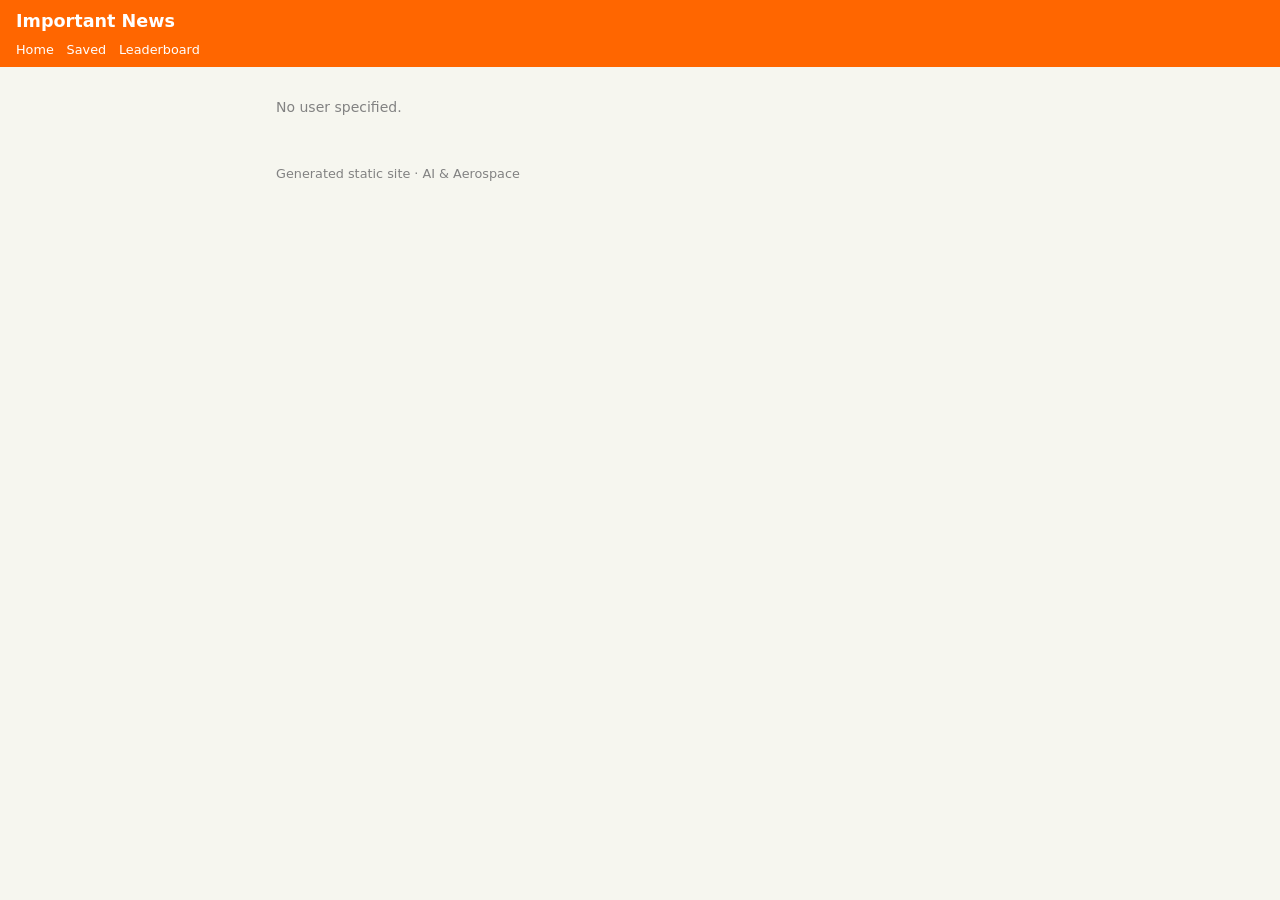
<file: docs/user.html>
<!DOCTYPE html>
<html lang="en">
<head>
  <meta charset="utf-8">
  <meta name="viewport" content="width=device-width, initial-scale=1">
  <title>User Profile</title>
  <link rel="stylesheet" href="style.css">
</head>
<body>
  <header>
    <h1>Important News</h1>
    <nav class="site-nav">
      <a href="index.html">Home</a>
      <a href="bookmarks.html">Saved</a>
      <a href="leaderboard.html">Leaderboard</a>
    </nav>
  </header>
  <main>
    <section id="profile" data-loading="true">
      <p class="muted">Loading profile…</p>
    </section>
  </main>
  <footer>Generated static site &middot; AI &amp; Aerospace</footer>
  <script src="user.js"></script>
</body>
</html>
</file>
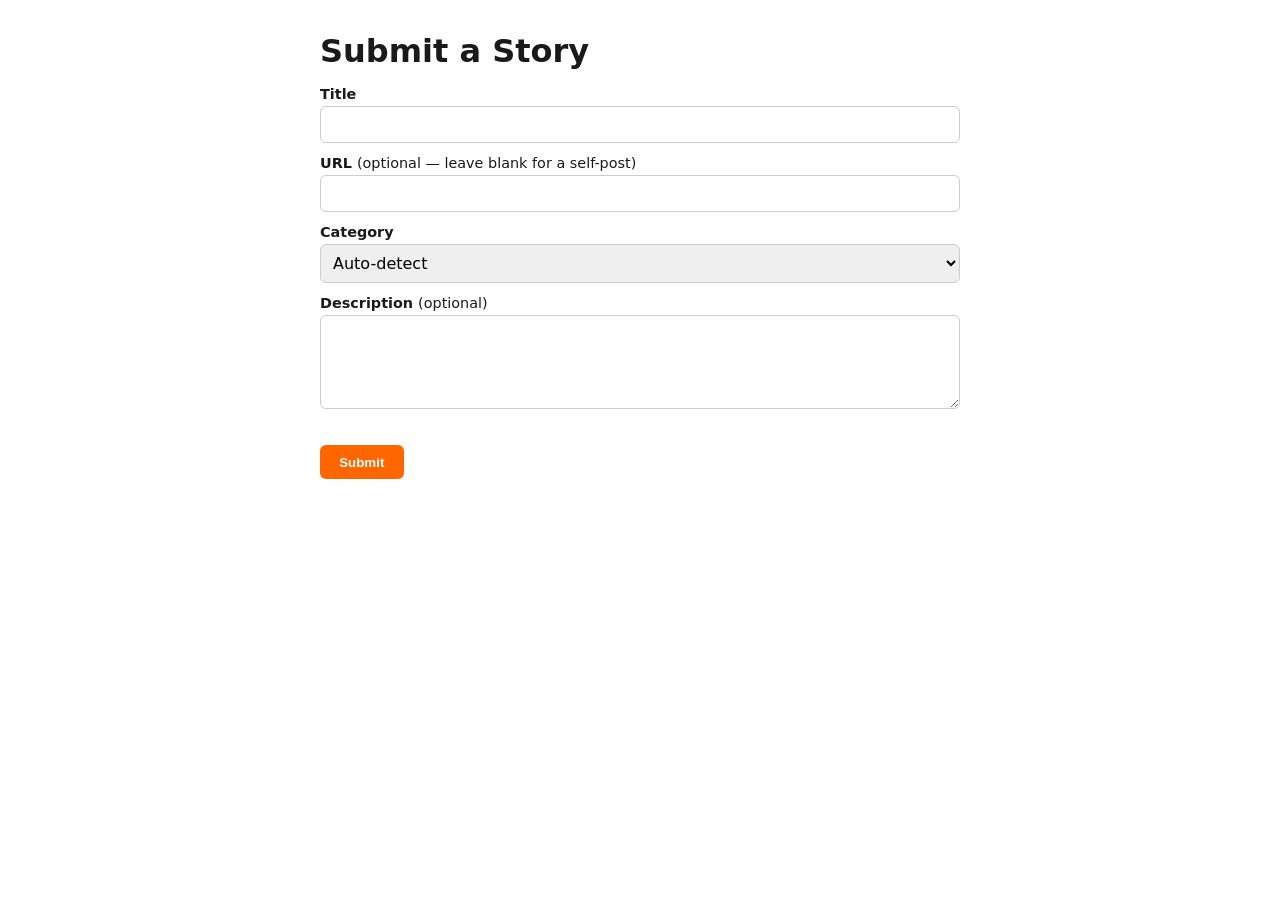
<file: ui/templates/submit.html>
<!DOCTYPE html>
<html lang="en">
<head>
  <meta charset="utf-8">
  <meta name="viewport" content="width=device-width, initial-scale=1">
  <title>Submit a Story</title>
  <style>
    body { font-family: system-ui, sans-serif; margin: 2rem auto; max-width: 640px; color: #1a1a1a; }
    h1 { margin-bottom: 1rem; }
    label { display: block; margin: 0.75rem 0 0.25rem; font-weight: 600; font-size: 0.9rem; }
    input, textarea, select { width: 100%; padding: 0.5rem; border: 1px solid #ccc; border-radius: 6px; font: inherit; box-sizing: border-box; }
    button { margin-top: 1rem; padding: 0.6rem 1.2rem; border: 0; border-radius: 6px; background: #ff6600; color: #fff; font-weight: 600; cursor: pointer; }
    #dupes { margin-top: 1rem; }
    #dupes .dupe { border: 1px solid #e0b000; background: #fff8e0; border-radius: 6px; padding: 0.5rem 0.75rem; margin: 0.4rem 0; font-size: 0.9rem; }
    #msg { margin-top: 1rem; font-weight: 600; }
  </style>
</head>
<body>
  <h1>Submit a Story</h1>
  <form id="submit-form">
    <label for="title">Title</label>
    <input id="title" name="title" required maxlength="300">

    <label for="url">URL <span style="font-weight:400">(optional &mdash; leave blank for a self-post)</span></label>
    <input id="url" name="url" type="url">

    <label for="category">Category</label>
    <select id="category" name="category">
      <option value="">Auto-detect</option>
      <option value="ai">AI</option>
      <option value="aerospace">Aerospace</option>
      <option value="both">AI &amp; Aerospace</option>
    </select>

    <label for="description">Description <span style="font-weight:400">(optional)</span></label>
    <textarea id="description" name="description" rows="4"></textarea>

    <div id="dupes"></div>
    <button type="submit">Submit</button>
    <div id="msg"></div>
  </form>

  <script>
    var titleEl = document.getElementById("title");
    var urlEl = document.getElementById("url");
    var dupesEl = document.getElementById("dupes");
    var msgEl = document.getElementById("msg");

    var timer = null;
    function checkDupes() {
      var title = titleEl.value.trim();
      if (title.length < 3) { dupesEl.replaceChildren(); return; }
      var q = "/api/submissions/duplicates?title=" + encodeURIComponent(title);
      if (urlEl.value.trim()) q += "&url=" + encodeURIComponent(urlEl.value.trim());
      fetch(q).then(function (r) { return r.json(); }).then(function (rows) {
        dupesEl.replaceChildren();
        if (!rows.length) { return; }
        var heading = document.createElement("strong");
        heading.textContent = "Possible duplicates:";
        dupesEl.appendChild(heading);
        rows.forEach(function (d) {
          var box = document.createElement("div");
          box.className = "dupe";
          box.appendChild(document.createTextNode(
            (d.similarity * 100).toFixed(0) + "% (" + d.reason + ") — "));
          var link = document.createElement("a");
          link.href = d.url;
          link.textContent = d.title;
          box.appendChild(link);
          dupesEl.appendChild(box);
        });
      });
    }
    function debounced() { clearTimeout(timer); timer = setTimeout(checkDupes, 300); }
    titleEl.addEventListener("input", debounced);
    urlEl.addEventListener("input", debounced);

    document.getElementById("submit-form").addEventListener("submit", function (e) {
      e.preventDefault();
      var payload = {
        title: titleEl.value.trim(),
        url: urlEl.value.trim() || null,
        category: document.getElementById("category").value || null,
        description: document.getElementById("description").value.trim() || null
      };
      fetch("/api/submissions", {
        method: "POST",
        headers: { "Content-Type": "application/json" },
        body: JSON.stringify(payload)
      }).then(function (r) {
        return r.json().then(function (body) { return { ok: r.ok, body: body }; });
      }).then(function (res) {
        if (res.ok) {
          msgEl.style.color = "#2ca02c";
          msgEl.textContent = "Submitted! Pending moderation (category: " + res.body.category + ").";
          document.getElementById("submit-form").reset();
          dupesEl.replaceChildren();
        } else {
          msgEl.style.color = "#d62728";
          msgEl.textContent = res.body.detail || "Submission failed.";
        }
      });
    });
  </script>
</body>
</html>
</file>
<file: docs/style.css>
:root { --accent: #ff6600; --muted: #828282; --bg: #f6f6ef; }
* { box-sizing: border-box; }
body {
  margin: 0;
  font-family: Verdana, Geneva, -apple-system, system-ui, sans-serif;
  font-size: 14px;
  line-height: 1.5;
  color: #222;
  background: var(--bg);
}
header {
  background: var(--accent);
  padding: 0.5rem 1rem;
}
header h1 { margin: 0; font-size: 1.1rem; color: #fff; }
nav.filters { margin-top: 0.35rem; display: flex; flex-wrap: wrap; gap: 0.4rem; }
button.filter {
  border: 1px solid rgba(255, 255, 255, 0.6);
  background: transparent;
  color: #fff;
  font: inherit;
  font-size: 0.8rem;
  padding: 0.15rem 0.6rem;
  border-radius: 3px;
  cursor: pointer;
}
button.filter:hover { background: rgba(255, 255, 255, 0.18); }
button.filter.active { background: #fff; color: var(--accent); font-weight: bold; }
form.search { position: relative; margin-top: 0.4rem; }
#search-box {
  width: 100%;
  max-width: 320px;
  padding: 0.25rem 0.5rem;
  font: inherit;
  font-size: 0.85rem;
  border: 1px solid rgba(255, 255, 255, 0.6);
  border-radius: 3px;
}
.search-results {
  position: absolute;
  z-index: 10;
  background: #fff;
  border: 1px solid #ddd;
  border-radius: 3px;
  max-width: 320px;
  width: 100%;
  max-height: 60vh;
  overflow-y: auto;
}
.search-result { padding: 0.3rem 0.5rem; border-bottom: 1px solid #eee; }
.search-result a { color: #222; text-decoration: none; font-size: 0.85rem; }
.search-result a:hover { text-decoration: underline; }
.search-empty { padding: 0.4rem 0.5rem; color: var(--muted); font-style: italic; }
main { max-width: 760px; margin: 0 auto; padding: 1rem; }
h2 { font-size: 1rem; border-bottom: 1px solid #ddd; padding-bottom: 0.25rem; }
ol.stories { list-style: none; padding: 0; margin: 0 0 2rem; }
li.story {
  display: flex;
  gap: 0.5rem;
  padding: 0.4rem 0.25rem;
  border-radius: 3px;
}
li.story:hover { background: #fff; }
.rank { color: var(--muted); min-width: 1.5rem; text-align: right; }
.votes { display: flex; flex-direction: column; gap: 0.1rem; }
button.vote {
  border: none;
  background: transparent;
  color: var(--muted);
  font: inherit;
  font-size: 0.7rem;
  line-height: 1;
  padding: 0;
  cursor: pointer;
}
button.vote:hover { color: var(--accent); }
button.vote.voted { color: var(--accent); font-weight: bold; }
.story-main { display: flex; flex-direction: column; }
a.title { color: #222; text-decoration: none; font-size: 0.95rem; }
a.title:hover { text-decoration: underline; }
.domain { color: var(--muted); font-size: 0.8rem; }
.cred-badge { font-size: 0.7rem; padding: 0 0.35rem; border-radius: 0.6rem; margin-left: 0.3rem; vertical-align: middle; }
.cred-verified { background: #1f7a3d; color: #fff; }
.cred-community { background: #b9770e; color: #fff; }
.cred-unverified { background: #555; color: #fff; }
.meta { color: var(--muted); font-size: 0.78rem; }
button.comments-toggle {
  border: none;
  background: transparent;
  color: var(--muted);
  font: inherit;
  font-size: inherit;
  padding: 0;
  cursor: pointer;
  text-decoration: underline;
}
.comments { margin-top: 0.4rem; }
.comment { margin: 0.3rem 0; }
.comment-replies { margin-left: 1rem; border-left: 1px solid #ddd; padding-left: 0.6rem; }
.comment-meta { color: var(--muted); font-size: 0.72rem; }
.comment-body { font-size: 0.82rem; white-space: pre-wrap; }
.comment.collapsed > .comment-content { display: none; }
.comment-votes { display: inline-flex; align-items: center; gap: 0.2rem; }
button.cvote {
  border: none;
  background: transparent;
  color: var(--muted);
  font: inherit;
  line-height: 1;
  padding: 0;
  cursor: pointer;
}
button.cvote:hover { color: var(--accent); }
button.cvote.voted { color: var(--accent); font-weight: bold; }
.comment-score { font-weight: bold; color: #444; }
.comment-op {
  color: var(--accent);
  font-weight: bold;
  border: 1px solid var(--accent);
  border-radius: 3px;
  padding: 0 0.2rem;
  font-size: 0.68rem;
}
button.comment-collapse-toggle {
  border: none;
  background: transparent;
  color: var(--muted);
  font: inherit;
  cursor: pointer;
  padding: 0;
}
.comment-sort { font-size: 0.75rem; color: var(--muted); margin-bottom: 0.3rem; }
.comment-form textarea { width: 100%; max-width: 480px; font: inherit; }
.comments-empty { color: var(--muted); font-style: italic; }
ul.discussions-external { list-style: none; padding: 0; margin: 0.3rem 0 0; display: flex; flex-wrap: wrap; gap: 0.5rem; }
li.discussion { font-size: 0.76rem; }
a.discussion-link { color: var(--accent); text-decoration: none; font-weight: bold; }
a.discussion-link:hover { text-decoration: underline; }
.discussion-count { color: var(--muted); }
.empty { color: var(--muted); font-style: italic; }
.muted { color: var(--muted); }
.personalized { margin-bottom: 1.2rem; }
.feed-controls { display: flex; align-items: center; gap: 0.5rem; flex-wrap: wrap; margin-bottom: 0.6rem; }
.feed-label { font-weight: bold; }
.algo-switch { display: flex; gap: 0.3rem; }
button.algo, button.toggle-feed { border: 1px solid var(--accent); background: #fff; color: var(--accent); border-radius: 4px; padding: 0.2rem 0.6rem; cursor: pointer; font-size: 0.8rem; }
button.algo.active { background: var(--accent); color: #fff; }
button.toggle-feed { margin-left: auto; }
nav.site-nav { margin-top: 0.35rem; display: flex; gap: 0.8rem; }
nav.site-nav a { color: #fff; font-size: 0.8rem; text-decoration: none; }
nav.site-nav a:hover { text-decoration: underline; }
a.author { color: var(--accent); text-decoration: none; }
a.author:hover { text-decoration: underline; }
.profile-header { border-bottom: 1px solid #ddd; padding-bottom: 0.5rem; }
.profile-karma { font-size: 1.4rem; font-weight: bold; color: var(--accent); }
.profile-stats { color: var(--muted); font-size: 0.85rem; }
.profile-bio { margin: 0.5rem 0; }
.profile-tabs { display: flex; gap: 0.5rem; margin: 0.8rem 0 0.4rem; }
button.tab {
  border: 1px solid #ddd;
  background: #fff;
  font: inherit;
  font-size: 0.82rem;
  padding: 0.2rem 0.7rem;
  border-radius: 3px;
  cursor: pointer;
}
button.tab.active { background: var(--accent); color: #fff; border-color: var(--accent); }
.activity-item { padding: 0.3rem 0; border-bottom: 1px solid #eee; font-size: 0.85rem; }
.activity-kind { color: var(--muted); font-size: 0.75rem; }
.pager { display: flex; gap: 0.6rem; align-items: center; margin-top: 0.6rem; }
button.page-btn { font: inherit; font-size: 0.8rem; cursor: pointer; }
button.page-btn[disabled] { color: var(--muted); cursor: default; }
ol.leaderboard { list-style: none; padding: 0; margin: 0; }
ol.leaderboard li { padding: 0.35rem 0; border-bottom: 1px solid #eee; display: flex; gap: 0.6rem; }
.lb-rank { color: var(--muted); min-width: 1.6rem; text-align: right; }
.lb-karma { margin-left: auto; color: var(--accent); font-weight: bold; }
.private-note { color: var(--muted); font-style: italic; }
footer {
  max-width: 760px;
  margin: 0 auto;
  padding: 1rem;
  color: var(--muted);
  font-size: 0.8rem;
}
@media (max-width: 480px) {
  body { font-size: 13px; }
  main, footer { padding: 0.75rem; }
  .rank { min-width: 1.2rem; }
}
</file>
